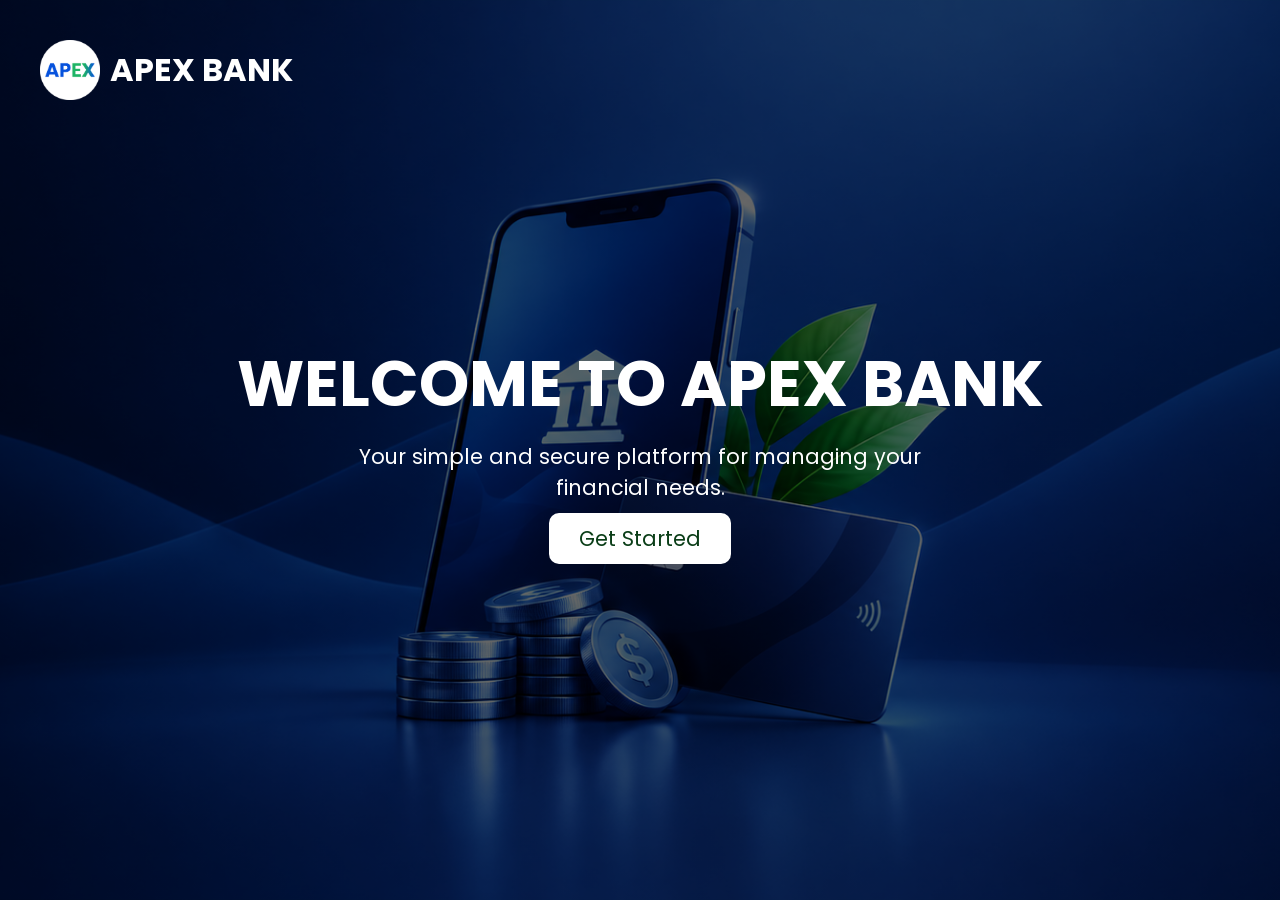
<file: index.html>
<!doctype html>
<html lang="en">
  <head>
    <meta charset="UTF-8" />
    <meta name="viewport" content="width=device-width, initial-scale=1.0" />
    <title>Apex bank landing page</title>
    <link rel="preconnect" href="https://fonts.googleapis.com" />
    <link rel="preconnect" href="https://fonts.gstatic.com" crossorigin />

    <link
      href="https://fonts.googleapis.com/css2?family=Poppins:wght@400;500;600;700;800&display=swap"
      rel="stylesheet"
    />
    <link rel="stylesheet" href="index.css" />
  </head>
  <body>
    <header class="header">
      <div class="logo">
        <img src="asset/apex.png" alt="apex_logo" />APEX BANK
      </div>
    </header>
    <main>
      <div class="container">
        <h1>WELCOME TO APEX BANK</h1>
        <p>
          Your simple and secure platform for managing your financial needs.
        </p>
        <a href="dashboard.html">Get Started</a>
      </div>
    </main>
  </body>
</html>
</file>
<file: index.css>
* {
  margin: 0;
  padding: 0;
  box-sizing: border-box;
  font-family: "poppins", sans-serif;
}

header .logo {
  color: white;
  position: absolute;
  top: 40px;
  left: 40px;
  font-size: 2rem;
  display: flex;
  gap: 10px;
  font-weight: bold;
  justify-content: center;
  align-items: center;
}

header .logo img {
  width: 60px;
  height: 60px;
}

main {
  background-image:
    linear-gradient(rgba(0, 0, 0, 0.6), rgba(0, 0, 0, 0.6)),
    url(asset/background.png);
  height: 100vh;
  background-position: center;
  background-repeat: no-repeat;
  background-size: cover;
  width: 100%;
  display: flex;
  flex-direction: column;
  justify-content: center;
  align-items: center;
}

main .container {
  padding: 0 10px;
  color: white;
  display: flex;
  gap: 10px;
  flex-direction: column;
  justify-content: center;
  align-items: center;
}

main .container h1 {
  font-size: clamp(2rem, 5vw, 4rem);
}

main .container p {
  font-size: clamp(1rem, 2vw, 1.3rem);
  max-width: 600px;
  text-align: center;
}

main .container a {
  display: inline-block;
  color: #0b3e18;
  background: white;
  font-size: 1.3rem;
  padding: 10px 30px;
  border-radius: 10px;
  text-decoration: none;
  transition: 0.3s;
}

main .container a:hover {
  transform: translateY(-2px);
}

@media (max-width: 768px) {
  main .container {
    text-align: center;
    padding: 0 20px;
  }

  main .container h1 {
    font-size: 2.2rem;
  }

  main .container p {
    font-size: 1rem;
  }

  main {
    background-position: center;
  }
}
</file>
